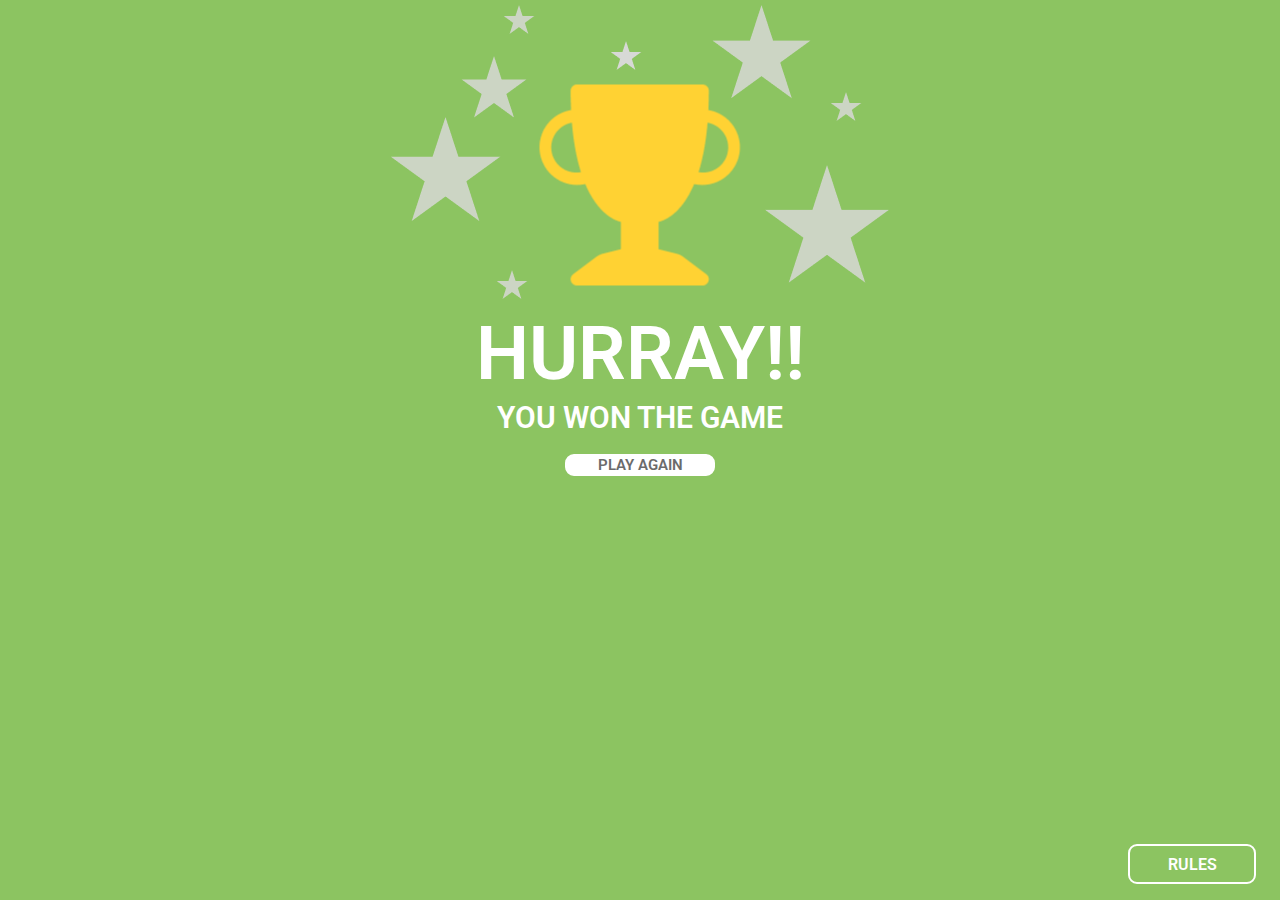
<file: win.html>
<!DOCTYPE html>
<html lang="en">
<head>
    <meta charset="UTF-8">
    <meta name="viewport" content="width=device-width, initial-scale=1.0">
    <title>RockPapperScissor</title>
    <link rel="stylesheet" href="win.css">
    <link rel="preconnect" href="https://fonts.googleapis.com">
<link rel="preconnect" href="https://fonts.gstatic.com" crossorigin>
<link rel="preconnect" href="https://fonts.googleapis.com">
<link rel="preconnect" href="https://fonts.gstatic.com" crossorigin>
<link href="https://fonts.googleapis.com/css2?family=Delius&family=Gruppo&family=Inter:wght@300;400;500&family=Nunito+Sans:opsz,wght@6..12,200&family=Roboto&display=swap" rel="stylesheet">
</head>
<body>
    <div class="container">
          <section class="vectory">
            <div class="image-container">
                <img src="./assets/Group 5star.png" alt="First Image">
                <img src="./assets/Vectortrophy.png" alt="Second Image" class="overlay-image">
            </div>
             <h1>HURRAY!!</h1>
             <p>YOU WON THE GAME</p>
             <button class="again-play">PLAY AGAIN</button>
          </section> 
          <section >
            <div id="game-rule">
               <button id="close-rule-button"><img src="./assets/cross.png" alt="close-rule-logo"
                  class="close-rule-logo"></button>
               <h1 class="rule-header">Game Rules</h1>
               <ul class="rule-list">
                   <li>Rock beats scissors, scissors beat paper, and paper beats rock.</li>
                   <li>Agree ahead of time whether you'll count off “rock, paper, scissors, shoot” or just “rock, paper,
                       scissors.”</li>
                   <li>Use rock, paper, scissors to settle minor decisions or simply play to pass the time</li>
                   <li>If both players lay down the same hand, each player lays down another hand</li>
               </ul>
               
           </div>
          </section>
          <footer >
            <button class="gameRules-button">RULES</button>
          </footer>
    </div>
    <script src="jquery.js"></script>
    <script src="script.js"></script>
</body>
</html>
</file>
<file: win.css>
*{
    box-sizing: border-box;
    margin: 0;
    padding: 0;
}
.container{
    width: 100vw;
    height: 100vh;
    background-color: #8CC461;
}

footer {
    position: fixed;
    bottom: 0;
    right: 0;
    display: flex;
    justify-content: flex-end; 
    margin-bottom: 1rem;
    margin-right: 1.5rem;
}
footer>button{
    width: 8rem;
    height: 2.5rem;
    border:2px solid #FFFFFF;
    border-radius: 9px;
    font-family: 'Roboto',sans-serif;
    font-size: 1rem;
    font-weight: 600;
    background-color: #8CC461;
    color: #FFFFFF;
    cursor: pointer;
}
.vectory{
    display: flex;
    flex-direction: column;
    justify-content: center;
    align-items: center;
    row-gap: 3px;
    height: 450px;
}
.image-container {
    position: relative;
    margin-top:30px
}

.overlay-image {
    position: absolute;
    top: 60%;
    left: 50%;
    transform: translate(-50%, -50%);
}
.vectory>h1{
    font-size: 75px;
    font-weight: 600;
    font-family: 'Roboto',sans-serif;
    color: #FFFFFF;
}
.vectory>p{
    font-size: 30px;
    font-weight: 600;
    font-family: 'Roboto',sans-serif;
    color: #FFFFFF;
}

.vectory>button{
    width: 150px;
    height: 100px;;
    border:2px solid #FFFFFF;
    border-radius: 9px;
    font-family: 'Roboto',sans-serif;
    font-size: 15px;
    font-weight: 600;
    background-color: #FFFFFF;
    color: 
    #6B6B6B;
    cursor: pointer;
    margin-top: 1rem;
}
#game-rule {
    width: 270px;
    height: 290px;
    border: 7px solid rgba(255, 255, 255, 1);
    border-radius: 12px;
    background: rgba(0, 68, 41, 1);
    color: rgba(255, 255, 255, 1);
    padding: 5px;
    float: right;
    position: absolute;
    bottom: 80px;
    right: 20px;
    display: none;
}

.rule-header {
    background: rgba(0, 68, 41, 1);
    text-align: center;
    font-family: 'Roboto',sans-serif;
    font-size: 29px;
    font-weight: 500;
    margin: 15px 0px;
}

ul {
    list-style-image: url(./assets/list-square.png);
    margin-left: 18px;
    display: flex;
    flex-direction: column;
    justify-content: space-between;
    background-color: rgba(0, 68, 41, 1);
}

.rule-list>li {
    background-color: rgba(0, 68, 41, 1);
    text-align: left;
    color: rgba(255, 255, 255, 1);
    font-family: Roboto;
    font-size: 11px;
    font-weight: 400;
    margin-right: 5px;
    margin: 10px 0px;
}


#close-rule-button {
    width: 50px;
    height: 50px;
    border: 5px solid rgba(255, 255, 255, 1);
    border-radius: 50%;
    background-color: red;
    position: relative;
    float:right;
    top: -40px;
    right: -10px;
    cursor: pointer;
}
</file>
